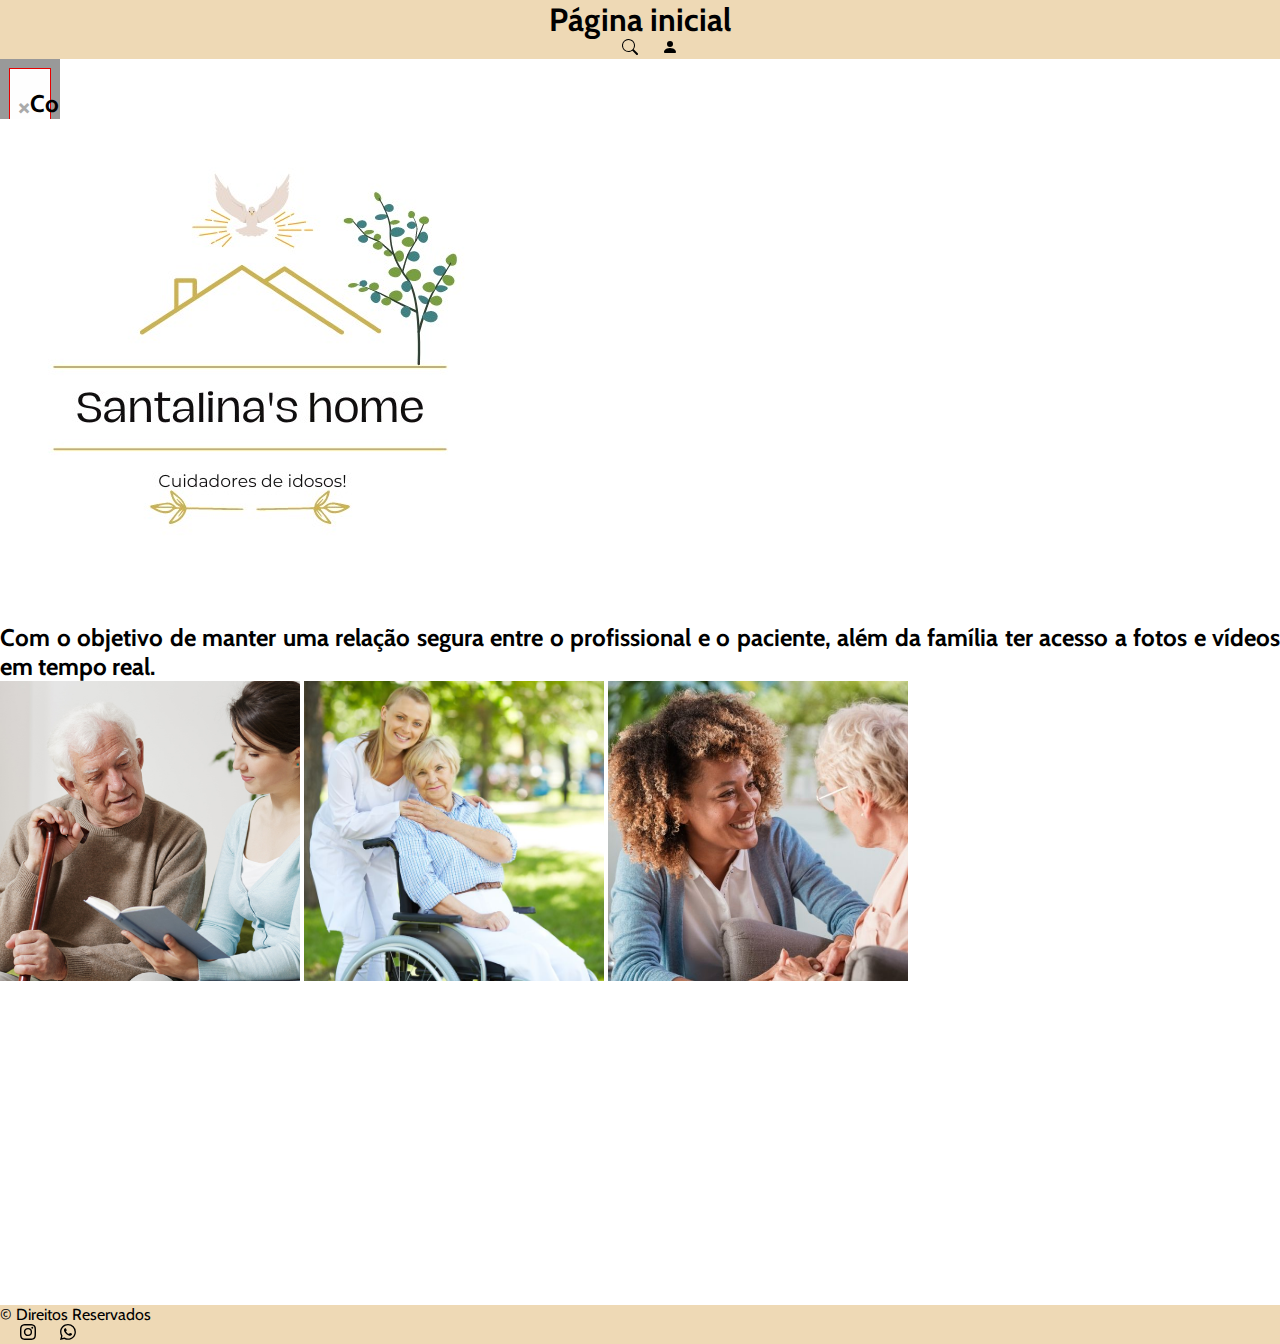
<file: Santa/index.html>
<!doctype html>
<html lang="en">
  <head>
    <meta charset="utf-8">
    <meta name="viewport" content="width=device-width, initial-scale=1">
    <link rel="stylesheet" href="./css/style.css">
    <link rel="preconnect" href="https://fonts.googleapis.com">
<link rel="preconnect" href="https://fonts.gstatic.com" crossorigin>
<link href="https://fonts.googleapis.com/css2?family=Cabin&display=swap" rel="stylesheet">
    <link href="https://cdn.jsdelivr.net/npm/bootstrap@5.3.0-alpha3/dist/css/bootstrap.min.css" rel="stylesheet" integrity="sha384-KK94CHFLLe+nY2dmCWGMq91rCGa5gtU4mk92HdvYe+M/SXH301p5ILy+dN9+nJOZ" crossorigin="anonymous">
    <title>Bootstrap demo</title>
    </head>
      <body>
        <!-- INICIO DO CABEÇALHO -->
    <header class="cabecalho">
        <h1>Página inicial</h1>
        <nav class="navbar navbar-expand-lg d-flex justify-content-center" class="navegacao">
           <a href="" class="icon-1">
            <svg xmlns="http://www.w3.org/2000/svg" width="16" height="16" fill="currentColor" class="bi bi-search" viewBox="0 0 16 16">
                <path d="M11.742 10.344a6.5 6.5 0 1 0-1.397 1.398h-.001c.03.04.062.078.098.115l3.85 3.85a1 1 0 0 0 1.415-1.414l-3.85-3.85a1.007 1.007 0 0 0-.115-.1zM12 6.5a5.5 5.5 0 1 1-11 0 5.5 5.5 0 0 1 11 0z"/>
              </svg>
           </a>
           <a id="mModal" href="#" class="icon-2">
            <svg xmlns="http://www.w3.org/2000/svg" width="16" height="16" fill="currentColor" class="bi bi-person-fill" viewBox="0 0 16 16">
                <path d="M3 14s-1 0-1-1 1-4 6-4 6 3 6 4-1 1-1 1H3Zm5-6a3 3 0 1 0 0-6 3 3 0 0 0 0 6Z"/>
              </svg>
           </a>
           <!-- <button class="navbar-toggler" data-bs-toggler="collapse" data-bs-target="#nav-principal">
                <span class="navbar-toggler-icon"></span>
            </button> -->
        </nav>
        
    </header>
    <!-- Final do CABEÇALHO -->


    <!-- INICIO DA MAIN -->
    <main>
      <section>
<div id="myModal" class="modal">
  <div class="modal-content">
    <span class="close">&times;</span>
    <header> <h2>Como você gostaria de se cadastrar</h2></header>
    <a href="./paginas/CadastroIdoso/pagina-cadastro-idoso.html"><button  class="botao-modal">IDOSO</button></a>
    <a href="./paginas/cadastroprofiss/cadastro-pro.html"><button class="botao-modal">PROFISSIONAL</button></a>
    <a href="paginas/cadastroResponsavel/cadastro-re.html"><button class="botao-modal">RESPONSAVEL</button></a>
  </div>
</div>
</section>

      <section class="text-center text-justify align-items-center">
        <article class="text-center rounded mx-auto d-block col text-center">
          <img class="img-1"  src="./img/logo.jpeg" alt="">
        </article>

        <article class="">
          <h2 class="texto-informativo">Com o objetivo de manter uma relação segura entre o profissional e o paciente, além da família ter acesso a fotos e vídeos em tempo real.</h2>
        </article>
      </section>

      <section class="fotos">
        <article class="d-flex flex-row d-flex justify-content-around">
          <img src="./img/foto-2.jpg" alt="" width="300px" height="300px">
          <img src="./img/foto-3.webp" alt="" width="300px" height="300px">
          <img src="./img/foto-1.jpeg" alt="" width="300px" height="300px">
        </article>
      </section>
    </main>
    <!-- FINAL DA MAIN -->


    <!-- RODAPÉ -->
    <footer class="text-center text-white fixed-bottom">
      <!-- Grid container -->
      <div class="container p-4"></div>
      <!-- Grid container -->
      <div class="text-center p-3" style="background-color: #EED9B5;">
        © Direitos Reservados

        <article>
          <a href="" class="icon-1">
            <svg xmlns="http://www.w3.org/2000/svg" width="16" height="16" fill="currentColor" class="bi bi-instagram" viewBox="0 0 16 16">
              <path d="M8 0C5.829 0 5.556.01 4.703.048 3.85.088 3.269.222 2.76.42a3.917 3.917 0 0 0-1.417.923A3.927 3.927 0 0 0 .42 2.76C.222 3.268.087 3.85.048 4.7.01 5.555 0 5.827 0 8.001c0 2.172.01 2.444.048 3.297.04.852.174 1.433.372 1.942.205.526.478.972.923 1.417.444.445.89.719 1.416.923.51.198 1.09.333 1.942.372C5.555 15.99 5.827 16 8 16s2.444-.01 3.298-.048c.851-.04 1.434-.174 1.943-.372a3.916 3.916 0 0 0 1.416-.923c.445-.445.718-.891.923-1.417.197-.509.332-1.09.372-1.942C15.99 10.445 16 10.173 16 8s-.01-2.445-.048-3.299c-.04-.851-.175-1.433-.372-1.941a3.926 3.926 0 0 0-.923-1.417A3.911 3.911 0 0 0 13.24.42c-.51-.198-1.092-.333-1.943-.372C10.443.01 10.172 0 7.998 0h.003zm-.717 1.442h.718c2.136 0 2.389.007 3.232.046.78.035 1.204.166 1.486.275.373.145.64.319.92.599.28.28.453.546.598.92.11.281.24.705.275 1.485.039.843.047 1.096.047 3.231s-.008 2.389-.047 3.232c-.035.78-.166 1.203-.275 1.485a2.47 2.47 0 0 1-.599.919c-.28.28-.546.453-.92.598-.28.11-.704.24-1.485.276-.843.038-1.096.047-3.232.047s-2.39-.009-3.233-.047c-.78-.036-1.203-.166-1.485-.276a2.478 2.478 0 0 1-.92-.598 2.48 2.48 0 0 1-.6-.92c-.109-.281-.24-.705-.275-1.485-.038-.843-.046-1.096-.046-3.233 0-2.136.008-2.388.046-3.231.036-.78.166-1.204.276-1.486.145-.373.319-.64.599-.92.28-.28.546-.453.92-.598.282-.11.705-.24 1.485-.276.738-.034 1.024-.044 2.515-.045v.002zm4.988 1.328a.96.96 0 1 0 0 1.92.96.96 0 0 0 0-1.92zm-4.27 1.122a4.109 4.109 0 1 0 0 8.217 4.109 4.109 0 0 0 0-8.217zm0 1.441a2.667 2.667 0 1 1 0 5.334 2.667 2.667 0 0 1 0-5.334z"/>
            </svg>         
          </a>
          <a href="" class="icon-2">
            <svg xmlns="http://www.w3.org/2000/svg" width="16" height="16" fill="currentColor" class="bi bi-whatsapp" viewBox="0 0 16 16">
              <path d="M13.601 2.326A7.854 7.854 0 0 0 7.994 0C3.627 0 .068 3.558.064 7.926c0 1.399.366 2.76 1.057 3.965L0 16l4.204-1.102a7.933 7.933 0 0 0 3.79.965h.004c4.368 0 7.926-3.558 7.93-7.93A7.898 7.898 0 0 0 13.6 2.326zM7.994 14.521a6.573 6.573 0 0 1-3.356-.92l-.24-.144-2.494.654.666-2.433-.156-.251a6.56 6.56 0 0 1-1.007-3.505c0-3.626 2.957-6.584 6.591-6.584a6.56 6.56 0 0 1 4.66 1.931 6.557 6.557 0 0 1 1.928 4.66c-.004 3.639-2.961 6.592-6.592 6.592zm3.615-4.934c-.197-.099-1.17-.578-1.353-.646-.182-.065-.315-.099-.445.099-.133.197-.513.646-.627.775-.114.133-.232.148-.43.05-.197-.1-.836-.308-1.592-.985-.59-.525-.985-1.175-1.103-1.372-.114-.198-.011-.304.088-.403.087-.088.197-.232.296-.346.1-.114.133-.198.198-.33.065-.134.034-.248-.015-.347-.05-.099-.445-1.076-.612-1.47-.16-.389-.323-.335-.445-.34-.114-.007-.247-.007-.38-.007a.729.729 0 0 0-.529.247c-.182.198-.691.677-.691 1.654 0 .977.71 1.916.81 2.049.098.133 1.394 2.132 3.383 2.992.47.205.84.326 1.129.418.475.152.904.129 1.246.08.38-.058 1.171-.48 1.338-.943.164-.464.164-.86.114-.943-.049-.084-.182-.133-.38-.232z"/>
            </svg>        
          </a>
      </article>
      </div>
    </footer>


    <script src="https://cdn.jsdelivr.net/npm/bootstrap@5.3.0-alpha3/dist/js/bootstrap.bundle.min.js" integrity="sha384-ENjdO4Dr2bkBIFxQpeoTz1HIcje39Wm4jDKdf19U8gI4ddQ3GYNS7NTKfAdVQSZe" crossorigin="anonymous"></script>
    <script src="js/app.js"></script>
  </body>
</html>
</file>
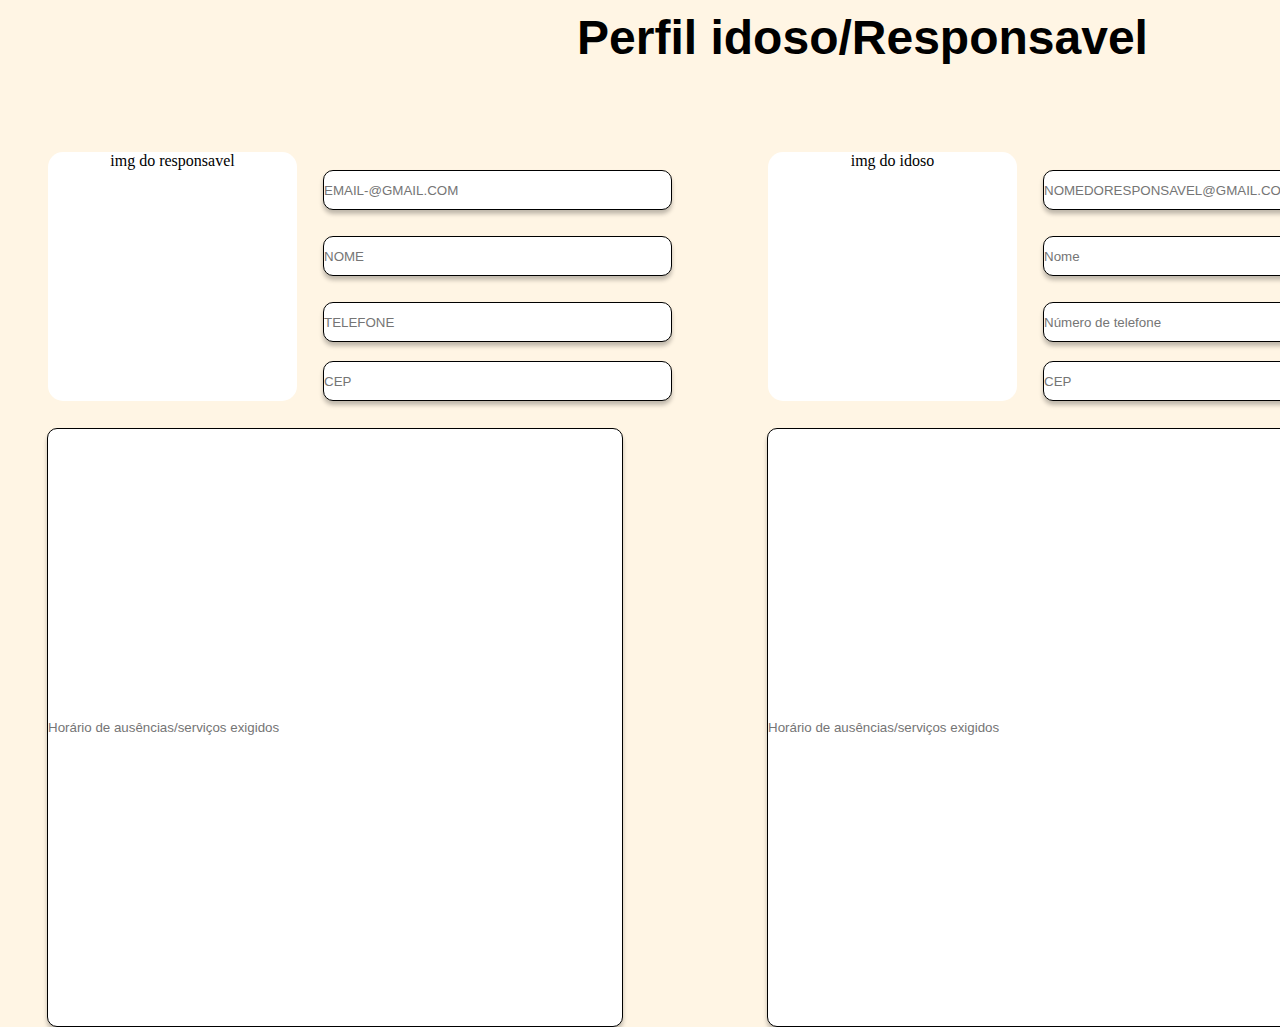
<file: Santa/paginas/projeto-dos-velho/index.html>
<!DOCTYPE html>
<html lang="pt-br">
<head>
    <meta charset="UTF-8">
    <meta http-equiv="X-UA-Compatible" content="IE=edge">
    <meta name="viewport" content="width=device-width, initial-scale=1.0">
    <title>Santalina's home🕊️</title>
    <link rel="stylesheet" href="./css/style.css">
    <link rel="shortcut icon" href="img/WhatsApp Image 2023-04-28 at 16.27.50.jpeg" type="image/x-icon">

</head>
<body>

    <section class="form">
     
<article class="cabecalho">
    <h1>
          Perfil idoso/Responsavel
    </h1>
</article>

<section class="foto-perfil">img do responsavel</section>

<section class="foto-perfil2"> img do idoso</section>
    
        <div class="input">
            <input class="info1" type="text" placeholder="EMAIL-@GMAIL.COM">
            <input class="info2" type="text" placeholder="NOME">
            <input class="info3" type="text" placeholder="TELEFONE">
            <input class="info4" type="text" placeholder="CEP">
        </div>

        <div class="input2">
            <input class="info5" type="text" placeholder="NOMEDORESPONSAVEL@GMAIL.COM">
            <input class="info6" type="text" placeholder="Nome">
            <input class="info7" type="text" placeholder="Número de telefone">
            <input class="info8" type="text" placeholder="CEP">
        </div>

        <div class="input-grande">
            <input class="info9" type="text" placeholder="Horário de ausências/serviços exigidos" >
            <input class="info10" type="text" placeholder="Horário de ausências/serviços exigidos" >
        </div>
    </section>

     

</body>
</html>
</file>
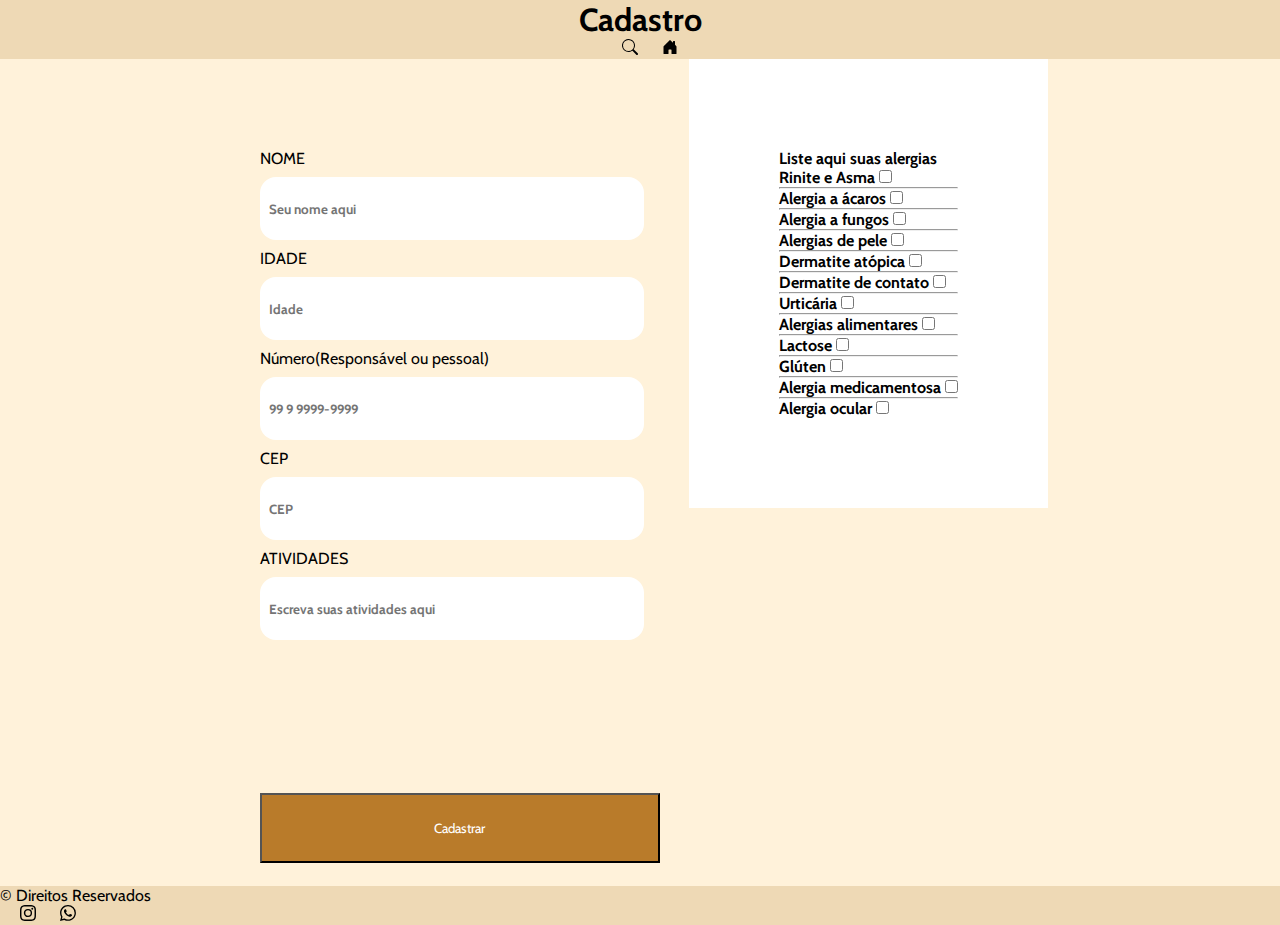
<file: Santa/paginas/CadastroIdoso/pagina-cadastro-idoso.html>
<!doctype html>
<html lang="en">
  <head>
    <meta charset="utf-8">
    <meta name="viewport" content="width=device-width, initial-scale=1">

    <link rel="stylesheet" href="../../css/style.css">
    <link rel="stylesheet" href="./estilo.css">
    <link rel="preconnect" href="https://fonts.googleapis.com">
<link rel="preconnect" href="https://fonts.gstatic.com" crossorigin>
<link href="https://fonts.googleapis.com/css2?family=Cabin&display=swap" rel="stylesheet">
    <link href="https://cdn.jsdelivr.net/npm/bootstrap@5.3.0-alpha3/dist/css/bootstrap.min.css" rel="stylesheet" integrity="sha384-KK94CHFLLe+nY2dmCWGMq91rCGa5gtU4mk92HdvYe+M/SXH301p5ILy+dN9+nJOZ" crossorigin="anonymous">
    <title>Bootstrap demo</title>
    </head>
      <body style="background-color:  #fff2da;">
        <!-- INICIO DO CABEÇALHO -->
    <header class="cabecalho">
      <h1>Cadastro</h1>
        <nav class="navbar navbar-expand-lg d-flex justify-content-center" class="navegacao">
           <a href="" class="icon-1">
            <svg xmlns="http://www.w3.org/2000/svg" width="16" height="16" fill="currentColor" class="bi bi-search" viewBox="0 0 16 16">
                <path d="M11.742 10.344a6.5 6.5 0 1 0-1.397 1.398h-.001c.03.04.062.078.098.115l3.85 3.85a1 1 0 0 0 1.415-1.414l-3.85-3.85a1.007 1.007 0 0 0-.115-.1zM12 6.5a5.5 5.5 0 1 1-11 0 5.5 5.5 0 0 1 11 0z"/>
              </svg>
           </a>
           <a href="../../index.html" class="icon-2">
            <svg xmlns="http://www.w3.org/2000/svg" width="16" height="16" fill="currentColor" class="bi bi-house-door-fill" viewBox="0 0 16 16">
              <path d="M6.5 14.5v-3.505c0-.245.25-.495.5-.495h2c.25 0 .5.25.5.5v3.5a.5.5 0 0 0 .5.5h4a.5.5 0 0 0 .5-.5v-7a.5.5 0 0 0-.146-.354L13 5.793V2.5a.5.5 0 0 0-.5-.5h-1a.5.5 0 0 0-.5.5v1.293L8.354 1.146a.5.5 0 0 0-.708 0l-6 6A.5.5 0 0 0 1.5 7.5v7a.5.5 0 0 0 .5.5h4a.5.5 0 0 0 .5-.5Z"/>
            </svg>
           </a>
           <!-- <button class="navbar-toggler" data-bs-toggler="collapse" data-bs-target="#nav-principal">
                <span class="navbar-toggler-icon"></span>
            </button> -->
        </nav>
    </header>
    <!-- Final do CABEÇALHO -->
    <main>
        <section class="form">
            <div class="inputs">
                <label>NOME</label>
                <input type="text" placeholder="Seu nome aqui">
                <label>IDADE</label>
                <input type="number" placeholder="Idade">
                <label>Número(Responsável ou pessoal)</label>
                <input type="text" placeholder="99 9 9999-9999">
                <label>CEP</label>
                <input type="text" placeholder="CEP">
                <label>ATIVIDADES</label>
                <input type="text" placeholder="Escreva suas atividades aqui">
                <a href="../PerfilIdoso/perfil-Idosoeprof.html">
                <button class="cadastro">Cadastrar</button>
              </a>
            </div>
          </section>

          <section class="patologias">
            <div>
                <div class="alergias">
                  <h4>Liste aqui suas alergias</h4>
                  <label for="">Rinite e Asma</label>
                  <input type="checkbox">
                  <hr>
                  <label for="">Alergia a ácaros</label>
                  <input type="checkbox">
                  <hr>
                  <label for="">Alergia a fungos</label>
                  <input type="checkbox">
                  <hr>
                  <label for="">Alergias de pele</label>
                  <input type="checkbox">
                  <hr>
                  <label for="">Dermatite atópica</label>
                  <input type="checkbox">
                  <hr>
                  <label for="">Dermatite de contato</label>
                  <input type="checkbox">
                  <hr>
                  <label for="">Urticária</label>
                  <input type="checkbox">
                  <hr>
                  <label for="">Alergias alimentares</label>
                  <input type="checkbox">
                  <hr>
                  <label for="">Lactose</label>
                  <input type="checkbox">
                  <hr>
                  <label for="">Glúten</label>
                  <input type="checkbox">
                  <hr>
                  <label for="">Alergia medicamentosa</label>
                  <input type="checkbox">
                  <hr>
                  <label for="">Alergia ocular</label>
                  <input type="checkbox">
                </div>
            </div>
        </section>
    </main>
    <!-- RODAPÉ -->
    <footer class="text-center text-white">
      <!-- Grid container -->
      <div class="container p-4"></div>
      <!-- Grid container -->
      <div class="text-center p-3" style="background-color: #EED9B5;">
        © Direitos Reservados

        <article>
          <a href="" class="icon-1">
            <svg xmlns="http://www.w3.org/2000/svg" width="16" height="16" fill="currentColor" class="bi bi-instagram" viewBox="0 0 16 16">
              <path d="M8 0C5.829 0 5.556.01 4.703.048 3.85.088 3.269.222 2.76.42a3.917 3.917 0 0 0-1.417.923A3.927 3.927 0 0 0 .42 2.76C.222 3.268.087 3.85.048 4.7.01 5.555 0 5.827 0 8.001c0 2.172.01 2.444.048 3.297.04.852.174 1.433.372 1.942.205.526.478.972.923 1.417.444.445.89.719 1.416.923.51.198 1.09.333 1.942.372C5.555 15.99 5.827 16 8 16s2.444-.01 3.298-.048c.851-.04 1.434-.174 1.943-.372a3.916 3.916 0 0 0 1.416-.923c.445-.445.718-.891.923-1.417.197-.509.332-1.09.372-1.942C15.99 10.445 16 10.173 16 8s-.01-2.445-.048-3.299c-.04-.851-.175-1.433-.372-1.941a3.926 3.926 0 0 0-.923-1.417A3.911 3.911 0 0 0 13.24.42c-.51-.198-1.092-.333-1.943-.372C10.443.01 10.172 0 7.998 0h.003zm-.717 1.442h.718c2.136 0 2.389.007 3.232.046.78.035 1.204.166 1.486.275.373.145.64.319.92.599.28.28.453.546.598.92.11.281.24.705.275 1.485.039.843.047 1.096.047 3.231s-.008 2.389-.047 3.232c-.035.78-.166 1.203-.275 1.485a2.47 2.47 0 0 1-.599.919c-.28.28-.546.453-.92.598-.28.11-.704.24-1.485.276-.843.038-1.096.047-3.232.047s-2.39-.009-3.233-.047c-.78-.036-1.203-.166-1.485-.276a2.478 2.478 0 0 1-.92-.598 2.48 2.48 0 0 1-.6-.92c-.109-.281-.24-.705-.275-1.485-.038-.843-.046-1.096-.046-3.233 0-2.136.008-2.388.046-3.231.036-.78.166-1.204.276-1.486.145-.373.319-.64.599-.92.28-.28.546-.453.92-.598.282-.11.705-.24 1.485-.276.738-.034 1.024-.044 2.515-.045v.002zm4.988 1.328a.96.96 0 1 0 0 1.92.96.96 0 0 0 0-1.92zm-4.27 1.122a4.109 4.109 0 1 0 0 8.217 4.109 4.109 0 0 0 0-8.217zm0 1.441a2.667 2.667 0 1 1 0 5.334 2.667 2.667 0 0 1 0-5.334z"/>
            </svg>         
          </a>
          <a href="" class="icon-2">
            <svg xmlns="http://www.w3.org/2000/svg" width="16" height="16" fill="currentColor" class="bi bi-whatsapp" viewBox="0 0 16 16">
              <path d="M13.601 2.326A7.854 7.854 0 0 0 7.994 0C3.627 0 .068 3.558.064 7.926c0 1.399.366 2.76 1.057 3.965L0 16l4.204-1.102a7.933 7.933 0 0 0 3.79.965h.004c4.368 0 7.926-3.558 7.93-7.93A7.898 7.898 0 0 0 13.6 2.326zM7.994 14.521a6.573 6.573 0 0 1-3.356-.92l-.24-.144-2.494.654.666-2.433-.156-.251a6.56 6.56 0 0 1-1.007-3.505c0-3.626 2.957-6.584 6.591-6.584a6.56 6.56 0 0 1 4.66 1.931 6.557 6.557 0 0 1 1.928 4.66c-.004 3.639-2.961 6.592-6.592 6.592zm3.615-4.934c-.197-.099-1.17-.578-1.353-.646-.182-.065-.315-.099-.445.099-.133.197-.513.646-.627.775-.114.133-.232.148-.43.05-.197-.1-.836-.308-1.592-.985-.59-.525-.985-1.175-1.103-1.372-.114-.198-.011-.304.088-.403.087-.088.197-.232.296-.346.1-.114.133-.198.198-.33.065-.134.034-.248-.015-.347-.05-.099-.445-1.076-.612-1.47-.16-.389-.323-.335-.445-.34-.114-.007-.247-.007-.38-.007a.729.729 0 0 0-.529.247c-.182.198-.691.677-.691 1.654 0 .977.71 1.916.81 2.049.098.133 1.394 2.132 3.383 2.992.47.205.84.326 1.129.418.475.152.904.129 1.246.08.38-.058 1.171-.48 1.338-.943.164-.464.164-.86.114-.943-.049-.084-.182-.133-.38-.232z"/>
            </svg>        
          </a>
      </article>
      </div>
    </footer>


    <script src="https://cdn.jsdelivr.net/npm/bootstrap@5.3.0-alpha3/dist/js/bootstrap.bundle.min.js" integrity="sha384-ENjdO4Dr2bkBIFxQpeoTz1HIcje39Wm4jDKdf19U8gI4ddQ3GYNS7NTKfAdVQSZe" crossorigin="anonymous"></script>
  </body>
</html>
</file>
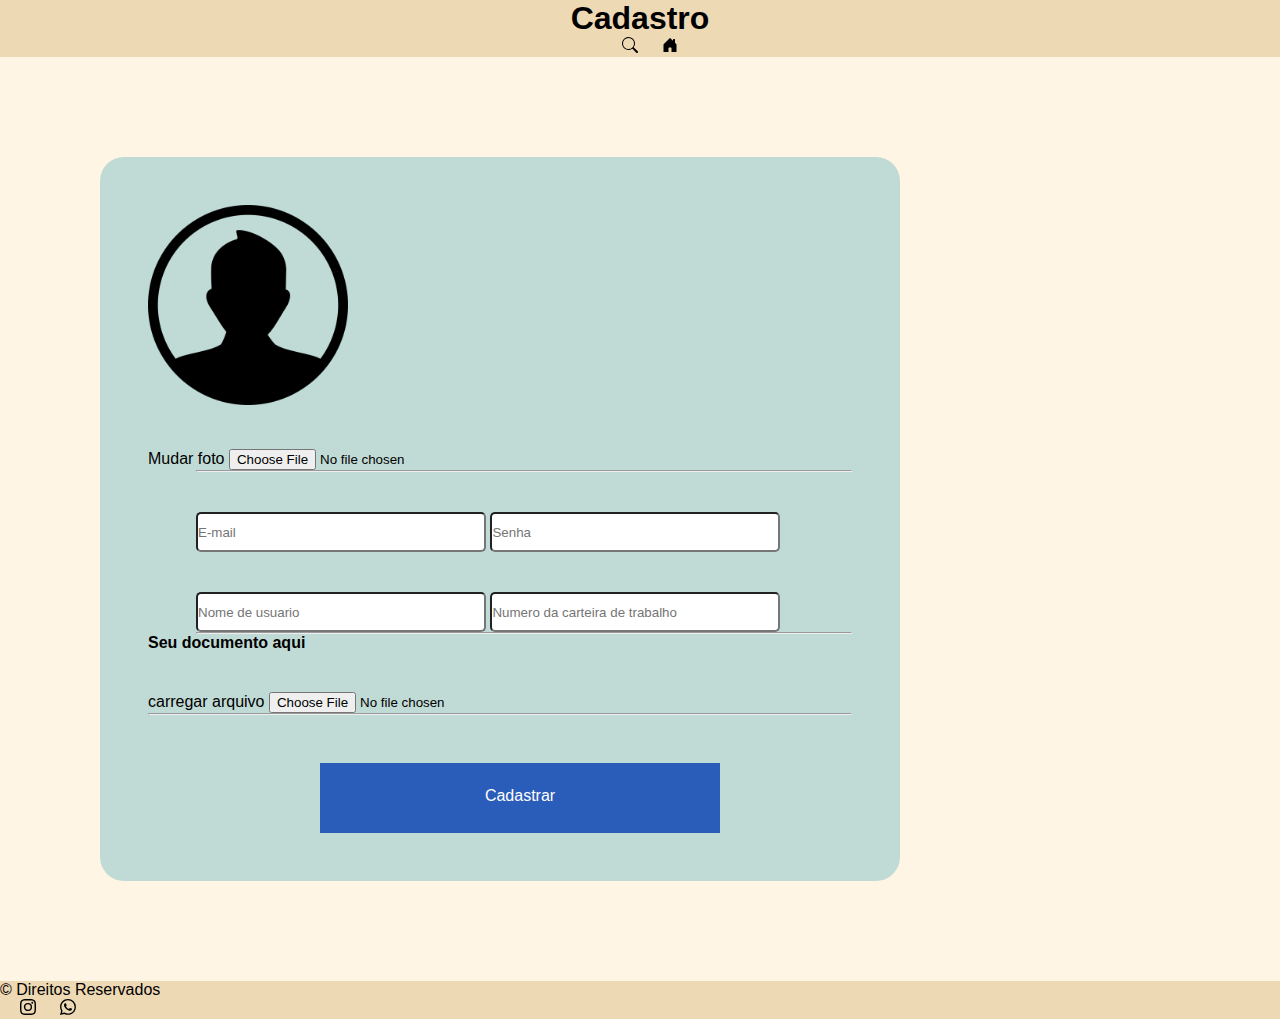
<file: Santa/paginas/cadastroprofiss/cadastro-pro.html>
<!DOCTYPE html>
<html lang="en">
<head>
    <meta charset="UTF-8">
    <meta http-equiv="X-UA-Compatible" content="IE=edge">
    <meta name="viewport" content="width=device-width, initial-scale=1.0">
    <link href="https://cdn.jsdelivr.net/npm/bootstrap@5.3.0-alpha3/dist/css/bootstrap.min.css" rel="stylesheet" integrity="sha384-KK94CHFLLe+nY2dmCWGMq91rCGa5gtU4mk92HdvYe+M/SXH301p5ILy+dN9+nJOZ" crossorigin="anonymous">
    <title>Cadastrar</title>
    <link rel="stylesheet" href="./style.css">
    <link rel="stylesheet" href="../../css/style.css">
</head>
<body>
    <header class="cabecalho">
        <h1>Cadastro</h1>
          <nav class="navbar navbar-expand-lg d-flex justify-content-center" class="navegacao">
             <a href="" class="icon-1">
              <svg xmlns="http://www.w3.org/2000/svg" width="16" height="16" fill="currentColor" class="bi bi-search" viewBox="0 0 16 16">
                  <path d="M11.742 10.344a6.5 6.5 0 1 0-1.397 1.398h-.001c.03.04.062.078.098.115l3.85 3.85a1 1 0 0 0 1.415-1.414l-3.85-3.85a1.007 1.007 0 0 0-.115-.1zM12 6.5a5.5 5.5 0 1 1-11 0 5.5 5.5 0 0 1 11 0z"/>
                </svg>
             </a>
             <a href="../../index.html" class="icon-2">
              <svg xmlns="http://www.w3.org/2000/svg" width="16" height="16" fill="currentColor" class="bi bi-house-door-fill" viewBox="0 0 16 16">
                <path d="M6.5 14.5v-3.505c0-.245.25-.495.5-.495h2c.25 0 .5.25.5.5v3.5a.5.5 0 0 0 .5.5h4a.5.5 0 0 0 .5-.5v-7a.5.5 0 0 0-.146-.354L13 5.793V2.5a.5.5 0 0 0-.5-.5h-1a.5.5 0 0 0-.5.5v1.293L8.354 1.146a.5.5 0 0 0-.708 0l-6 6A.5.5 0 0 0 1.5 7.5v7a.5.5 0 0 0 .5.5h4a.5.5 0 0 0 .5-.5Z"/>
              </svg>
             </a>
             <!-- <button class="navbar-toggler" data-bs-toggler="collapse" data-bs-target="#nav-principal">
                  <span class="navbar-toggler-icon"></span>
              </button> -->
          </nav>
      </header>
    <main>

       <section class="d-flex justify-content-center mb-4">
            <form action="" method="get" class="form">
                <div>
                    <div class="d-flex justify-content-center mb-4">
                        <img src="img/user-profile-icon.png" class="rounded-circle" alt="example placeholder" style="width: 200px;" />
                    </div>
                    <div class="d-flex justify-content-center">
                        <div class="btn btn-primary btn-rounded">
                            <label class="form-label text-white m-1" for="customFile2">Mudar foto</label>
                            <input type="file" class="form-control d-none" id="customFile2" />
                        </div>
                    </div>
                </div>
                <section class="info">
                  <hr>
                <input class="E-mail" id="get-name" type="text" placeholder="E-mail" name="name">
                <input class="Senha" type="password" placeholder="Senha">
                <input class="cep" type="text" placeholder="Nome de usuario">
                <input class="number" type="number" placeholder="Numero da carteira de trabalho">
<hr>
            </section>

            <div>
              <div class="mb-4 d-flex justify-content-center">
                  <h4 class="text-gray">Seu documento aqui</h4>
              </div>
              <div class="d-flex justify-content-center">
                  <div class="btn btn-primary btn-rounded">
                      <label class="form-label text-white m-1" for="customFile1">carregar arquivo</label>
                      <input type="file" class="form-control d-none" id="customFile1" />
                  </div>
              </div>
          </div>
            <hr>
            <section class="btn-cadastro">

              <a class="cadastro" href="../perfilPro/perfil-pro.html">Cadastrar</a>
            </section>
            
            </form>
       </section>
    </main>

    <footer class="text-center text-white">
        <div class="container p-4"></div>
        <div class="text-center p-3" style="background-color: #EED9B5;">
          © Direitos Reservados
  
          <article>
            <a href="" class="icon-1">
              <svg xmlns="http://www.w3.org/2000/svg" width="16" height="16" fill="currentColor" class="bi bi-instagram" viewBox="0 0 16 16">
                <path d="M8 0C5.829 0 5.556.01 4.703.048 3.85.088 3.269.222 2.76.42a3.917 3.917 0 0 0-1.417.923A3.927 3.927 0 0 0 .42 2.76C.222 3.268.087 3.85.048 4.7.01 5.555 0 5.827 0 8.001c0 2.172.01 2.444.048 3.297.04.852.174 1.433.372 1.942.205.526.478.972.923 1.417.444.445.89.719 1.416.923.51.198 1.09.333 1.942.372C5.555 15.99 5.827 16 8 16s2.444-.01 3.298-.048c.851-.04 1.434-.174 1.943-.372a3.916 3.916 0 0 0 1.416-.923c.445-.445.718-.891.923-1.417.197-.509.332-1.09.372-1.942C15.99 10.445 16 10.173 16 8s-.01-2.445-.048-3.299c-.04-.851-.175-1.433-.372-1.941a3.926 3.926 0 0 0-.923-1.417A3.911 3.911 0 0 0 13.24.42c-.51-.198-1.092-.333-1.943-.372C10.443.01 10.172 0 7.998 0h.003zm-.717 1.442h.718c2.136 0 2.389.007 3.232.046.78.035 1.204.166 1.486.275.373.145.64.319.92.599.28.28.453.546.598.92.11.281.24.705.275 1.485.039.843.047 1.096.047 3.231s-.008 2.389-.047 3.232c-.035.78-.166 1.203-.275 1.485a2.47 2.47 0 0 1-.599.919c-.28.28-.546.453-.92.598-.28.11-.704.24-1.485.276-.843.038-1.096.047-3.232.047s-2.39-.009-3.233-.047c-.78-.036-1.203-.166-1.485-.276a2.478 2.478 0 0 1-.92-.598 2.48 2.48 0 0 1-.6-.92c-.109-.281-.24-.705-.275-1.485-.038-.843-.046-1.096-.046-3.233 0-2.136.008-2.388.046-3.231.036-.78.166-1.204.276-1.486.145-.373.319-.64.599-.92.28-.28.546-.453.92-.598.282-.11.705-.24 1.485-.276.738-.034 1.024-.044 2.515-.045v.002zm4.988 1.328a.96.96 0 1 0 0 1.92.96.96 0 0 0 0-1.92zm-4.27 1.122a4.109 4.109 0 1 0 0 8.217 4.109 4.109 0 0 0 0-8.217zm0 1.441a2.667 2.667 0 1 1 0 5.334 2.667 2.667 0 0 1 0-5.334z"/>
              </svg>         
            </a>
            <a href="" class="icon-2">
              <svg xmlns="http://www.w3.org/2000/svg" width="16" height="16" fill="currentColor" class="bi bi-whatsapp" viewBox="0 0 16 16">
                <path d="M13.601 2.326A7.854 7.854 0 0 0 7.994 0C3.627 0 .068 3.558.064 7.926c0 1.399.366 2.76 1.057 3.965L0 16l4.204-1.102a7.933 7.933 0 0 0 3.79.965h.004c4.368 0 7.926-3.558 7.93-7.93A7.898 7.898 0 0 0 13.6 2.326zM7.994 14.521a6.573 6.573 0 0 1-3.356-.92l-.24-.144-2.494.654.666-2.433-.156-.251a6.56 6.56 0 0 1-1.007-3.505c0-3.626 2.957-6.584 6.591-6.584a6.56 6.56 0 0 1 4.66 1.931 6.557 6.557 0 0 1 1.928 4.66c-.004 3.639-2.961 6.592-6.592 6.592zm3.615-4.934c-.197-.099-1.17-.578-1.353-.646-.182-.065-.315-.099-.445.099-.133.197-.513.646-.627.775-.114.133-.232.148-.43.05-.197-.1-.836-.308-1.592-.985-.59-.525-.985-1.175-1.103-1.372-.114-.198-.011-.304.088-.403.087-.088.197-.232.296-.346.1-.114.133-.198.198-.33.065-.134.034-.248-.015-.347-.05-.099-.445-1.076-.612-1.47-.16-.389-.323-.335-.445-.34-.114-.007-.247-.007-.38-.007a.729.729 0 0 0-.529.247c-.182.198-.691.677-.691 1.654 0 .977.71 1.916.81 2.049.098.133 1.394 2.132 3.383 2.992.47.205.84.326 1.129.418.475.152.904.129 1.246.08.38-.058 1.171-.48 1.338-.943.164-.464.164-.86.114-.943-.049-.084-.182-.133-.38-.232z"/>
              </svg>        
            </a>
        </article>
        </div>
      </footer>

  <script src="https://cdn.jsdelivr.net/npm/bootstrap@5.3.0-alpha3/dist/js/bootstrap.bundle.min.js" integrity="sha384-ENjdO4Dr2bkBIFxQpeoTz1HIcje39Wm4jDKdf19U8gI4ddQ3GYNS7NTKfAdVQSZe" crossorigin="anonymous"></script>

</body>
</html>
</file>
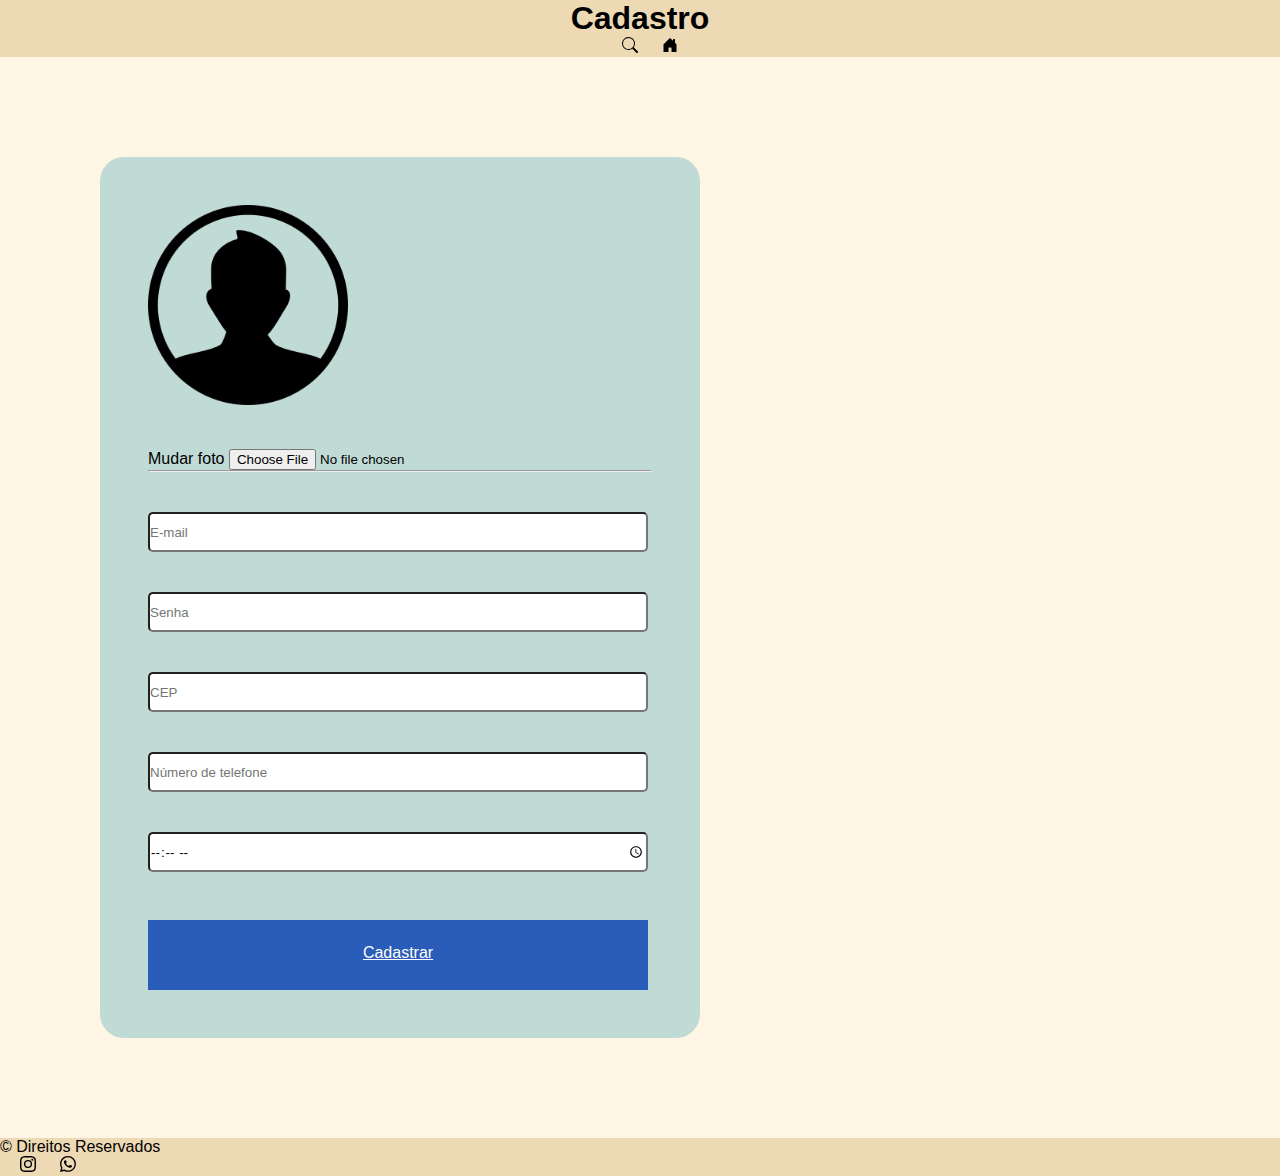
<file: Santa/paginas/cadastroResponsavel/cadastro-re.html>
<!DOCTYPE html>
<html lang="en">
<head>
    <meta charset="UTF-8">
    <meta http-equiv="X-UA-Compatible" content="IE=edge">
    <meta name="viewport" content="width=device-width, initial-scale=1.0">
    <link href="https://cdn.jsdelivr.net/npm/bootstrap@5.3.0-alpha3/dist/css/bootstrap.min.css" rel="stylesheet" integrity="sha384-KK94CHFLLe+nY2dmCWGMq91rCGa5gtU4mk92HdvYe+M/SXH301p5ILy+dN9+nJOZ" crossorigin="anonymous">
    <title>Document</title>
    <link rel="stylesheet" href="./style.css">
    <link rel="stylesheet" href="../../css/style.css">
</head>
<body>
    <header class="cabecalho">
        <h1>Cadastro</h1>
          <nav class="navbar navbar-expand-lg d-flex justify-content-center" class="navegacao">
             <a href="" class="icon-1">
              <svg xmlns="http://www.w3.org/2000/svg" width="16" height="16" fill="currentColor" class="bi bi-search" viewBox="0 0 16 16">
                  <path d="M11.742 10.344a6.5 6.5 0 1 0-1.397 1.398h-.001c.03.04.062.078.098.115l3.85 3.85a1 1 0 0 0 1.415-1.414l-3.85-3.85a1.007 1.007 0 0 0-.115-.1zM12 6.5a5.5 5.5 0 1 1-11 0 5.5 5.5 0 0 1 11 0z"/>
                </svg>
             </a>
             <a href="../../index.html" class="icon-2">
              <svg xmlns="http://www.w3.org/2000/svg" width="16" height="16" fill="currentColor" class="bi bi-house-door-fill" viewBox="0 0 16 16">
                <path d="M6.5 14.5v-3.505c0-.245.25-.495.5-.495h2c.25 0 .5.25.5.5v3.5a.5.5 0 0 0 .5.5h4a.5.5 0 0 0 .5-.5v-7a.5.5 0 0 0-.146-.354L13 5.793V2.5a.5.5 0 0 0-.5-.5h-1a.5.5 0 0 0-.5.5v1.293L8.354 1.146a.5.5 0 0 0-.708 0l-6 6A.5.5 0 0 0 1.5 7.5v7a.5.5 0 0 0 .5.5h4a.5.5 0 0 0 .5-.5Z"/>
              </svg>
             </a>
             <!-- <button class="navbar-toggler" data-bs-toggler="collapse" data-bs-target="#nav-principal">
                  <span class="navbar-toggler-icon"></span>
              </button> -->
          </nav>
      </header>
    <main>

       <section class="d-flex justify-content-center mb-4">
            <form action="" method="get" class="form">
                <div>
                    <div class="d-flex justify-content-center mb-4">
                        <img src="img/user-profile-icon.png" class="rounded-circle" alt="example placeholder" style="width: 200px;" />
                    </div>
                    <div class="d-flex justify-content-center">
                        <div class="btn btn-primary btn-rounded">
                            <label class="form-label text-white m-1" for="customFile2">Mudar foto</label>
                            <input type="file" class="form-control d-none" id="customFile2" />
                        </div>
                    </div>
                </div>
                <section class="align-items-center mb-4">
                  <hr>
                <input class="E-mail" id="get-name" type="text" placeholder="E-mail" name="name">
                <input class="Senha" type="password" placeholder="Senha">
                <input class="cep" type="number" placeholder="CEP">
                <input class="number" type="tel" placeholder="Número de telefone">
                <input class="horas" type="time" placeholder="Horário de ausência" ></a>
                
            </section>
            <section class="btn-cadastro">
              <a class="cadastro" href="../PerfilIdoso/perfil-Idosoeprof.html">Cadastrar</a>
            </section>
            </form>
       </section>
    </main>

    <footer class="text-center text-white">
        <!-- Grid container -->
        <div class="container p-4"></div>
        <!-- Grid container -->
        <div class="text-center p-3" style="background-color: #EED9B5;">
          © Direitos Reservados
  
          <article>
            <a href="" class="icon-1">
              <svg xmlns="http://www.w3.org/2000/svg" width="16" height="16" fill="currentColor" class="bi bi-instagram" viewBox="0 0 16 16">
                <path d="M8 0C5.829 0 5.556.01 4.703.048 3.85.088 3.269.222 2.76.42a3.917 3.917 0 0 0-1.417.923A3.927 3.927 0 0 0 .42 2.76C.222 3.268.087 3.85.048 4.7.01 5.555 0 5.827 0 8.001c0 2.172.01 2.444.048 3.297.04.852.174 1.433.372 1.942.205.526.478.972.923 1.417.444.445.89.719 1.416.923.51.198 1.09.333 1.942.372C5.555 15.99 5.827 16 8 16s2.444-.01 3.298-.048c.851-.04 1.434-.174 1.943-.372a3.916 3.916 0 0 0 1.416-.923c.445-.445.718-.891.923-1.417.197-.509.332-1.09.372-1.942C15.99 10.445 16 10.173 16 8s-.01-2.445-.048-3.299c-.04-.851-.175-1.433-.372-1.941a3.926 3.926 0 0 0-.923-1.417A3.911 3.911 0 0 0 13.24.42c-.51-.198-1.092-.333-1.943-.372C10.443.01 10.172 0 7.998 0h.003zm-.717 1.442h.718c2.136 0 2.389.007 3.232.046.78.035 1.204.166 1.486.275.373.145.64.319.92.599.28.28.453.546.598.92.11.281.24.705.275 1.485.039.843.047 1.096.047 3.231s-.008 2.389-.047 3.232c-.035.78-.166 1.203-.275 1.485a2.47 2.47 0 0 1-.599.919c-.28.28-.546.453-.92.598-.28.11-.704.24-1.485.276-.843.038-1.096.047-3.232.047s-2.39-.009-3.233-.047c-.78-.036-1.203-.166-1.485-.276a2.478 2.478 0 0 1-.92-.598 2.48 2.48 0 0 1-.6-.92c-.109-.281-.24-.705-.275-1.485-.038-.843-.046-1.096-.046-3.233 0-2.136.008-2.388.046-3.231.036-.78.166-1.204.276-1.486.145-.373.319-.64.599-.92.28-.28.546-.453.92-.598.282-.11.705-.24 1.485-.276.738-.034 1.024-.044 2.515-.045v.002zm4.988 1.328a.96.96 0 1 0 0 1.92.96.96 0 0 0 0-1.92zm-4.27 1.122a4.109 4.109 0 1 0 0 8.217 4.109 4.109 0 0 0 0-8.217zm0 1.441a2.667 2.667 0 1 1 0 5.334 2.667 2.667 0 0 1 0-5.334z"/>
              </svg>         
            </a>
            <a href="" class="icon-2">
              <svg xmlns="http://www.w3.org/2000/svg" width="16" height="16" fill="currentColor" class="bi bi-whatsapp" viewBox="0 0 16 16">
                <path d="M13.601 2.326A7.854 7.854 0 0 0 7.994 0C3.627 0 .068 3.558.064 7.926c0 1.399.366 2.76 1.057 3.965L0 16l4.204-1.102a7.933 7.933 0 0 0 3.79.965h.004c4.368 0 7.926-3.558 7.93-7.93A7.898 7.898 0 0 0 13.6 2.326zM7.994 14.521a6.573 6.573 0 0 1-3.356-.92l-.24-.144-2.494.654.666-2.433-.156-.251a6.56 6.56 0 0 1-1.007-3.505c0-3.626 2.957-6.584 6.591-6.584a6.56 6.56 0 0 1 4.66 1.931 6.557 6.557 0 0 1 1.928 4.66c-.004 3.639-2.961 6.592-6.592 6.592zm3.615-4.934c-.197-.099-1.17-.578-1.353-.646-.182-.065-.315-.099-.445.099-.133.197-.513.646-.627.775-.114.133-.232.148-.43.05-.197-.1-.836-.308-1.592-.985-.59-.525-.985-1.175-1.103-1.372-.114-.198-.011-.304.088-.403.087-.088.197-.232.296-.346.1-.114.133-.198.198-.33.065-.134.034-.248-.015-.347-.05-.099-.445-1.076-.612-1.47-.16-.389-.323-.335-.445-.34-.114-.007-.247-.007-.38-.007a.729.729 0 0 0-.529.247c-.182.198-.691.677-.691 1.654 0 .977.71 1.916.81 2.049.098.133 1.394 2.132 3.383 2.992.47.205.84.326 1.129.418.475.152.904.129 1.246.08.38-.058 1.171-.48 1.338-.943.164-.464.164-.86.114-.943-.049-.084-.182-.133-.38-.232z"/>
              </svg>        
            </a>
        </article>
        </div>
      </footer>

    <script src="https://cdn.jsdelivr.net/npm/bootstrap@5.3.0-alpha3/dist/js/bootstrap.bundle.min.js" integrity="sha384-ENjdO4Dr2bkBIFxQpeoTz1HIcje39Wm4jDKdf19U8gI4ddQ3GYNS7NTKfAdVQSZe" crossorigin="anonymous"></script>
</body>
</html>
</file>
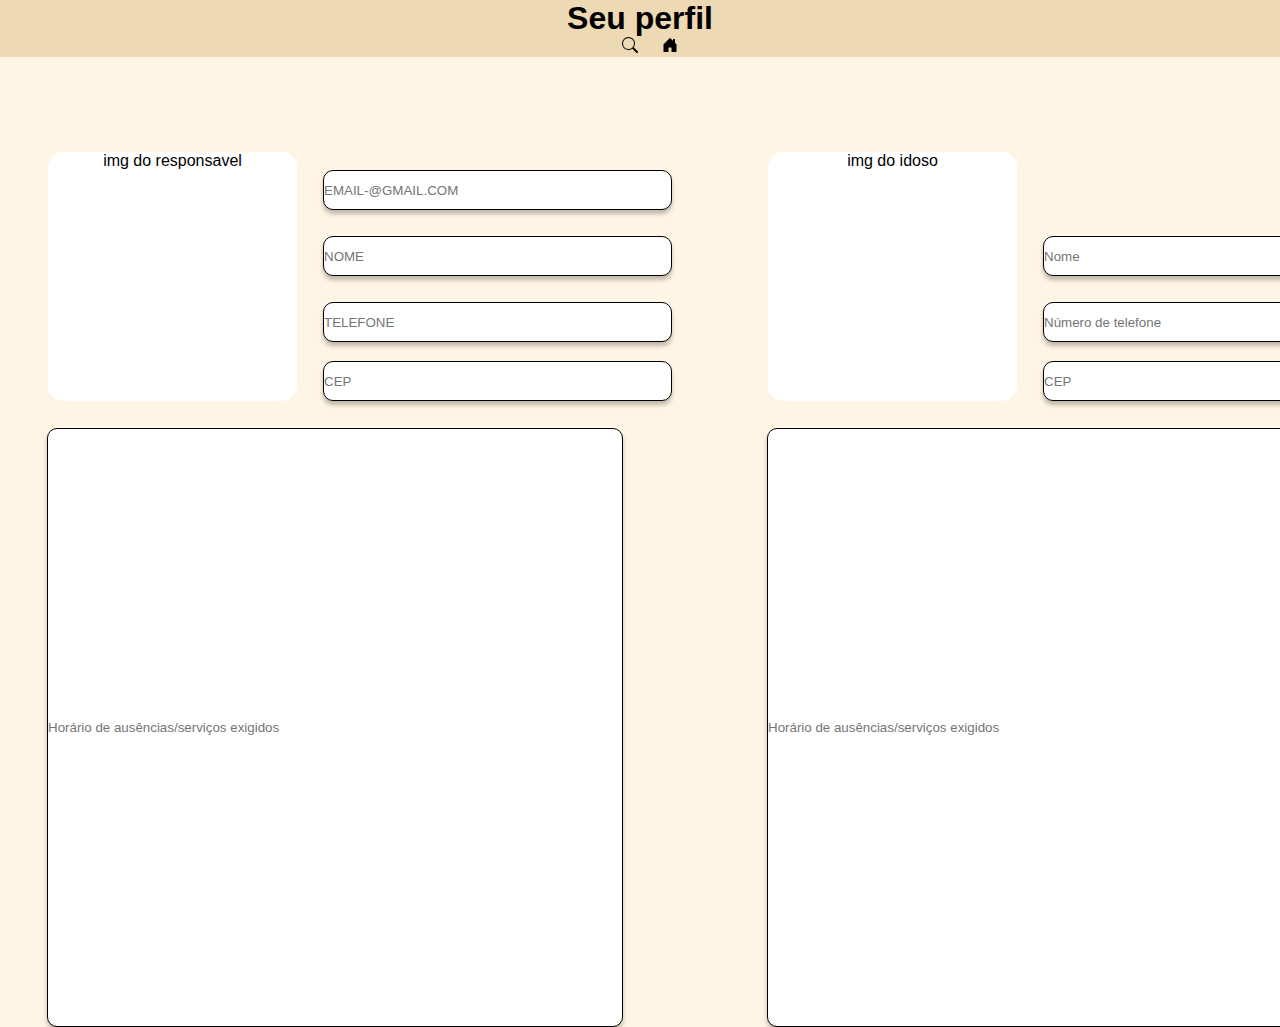
<file: Santa/paginas/PerfilIdoso/perfil-Idosoeprof.html>
<!DOCTYPE html>
<html lang="pt-br">
<head>
    <meta charset="UTF-8">
    <meta http-equiv="X-UA-Compatible" content="IE=edge">
    <meta name="viewport" content="width=device-width, initial-scale=1.0">
    <link href="https://cdn.jsdelivr.net/npm/bootstrap@5.3.0-alpha3/dist/css/bootstrap.min.css" rel="stylesheet" integrity="sha384-KK94CHFLLe+nY2dmCWGMq91rCGa5gtU4mk92HdvYe+M/SXH301p5ILy+dN9+nJOZ" crossorigin="anonymous">
    <title>Santalina's home🕊️</title>
    <link rel="stylesheet" href="../../css/style.css">
    <link rel="stylesheet" href="./css/style.css">
    <link rel="shortcut icon" href="img/WhatsApp Image 2023-04-28 at 16.27.50.jpeg" type="image/x-icon">

</head>
<body>

    <header class="cabecalho">
        <h1>Seu perfil</h1>
        <nav class="navbar navbar-expand-lg d-flex justify-content-center" class="navegacao">
           <a href="" class="icon-1">
            <svg xmlns="http://www.w3.org/2000/svg" width="16" height="16" fill="currentColor" class="bi bi-search" viewBox="0 0 16 16">
                <path d="M11.742 10.344a6.5 6.5 0 1 0-1.397 1.398h-.001c.03.04.062.078.098.115l3.85 3.85a1 1 0 0 0 1.415-1.414l-3.85-3.85a1.007 1.007 0 0 0-.115-.1zM12 6.5a5.5 5.5 0 1 1-11 0 5.5 5.5 0 0 1 11 0z"/>
              </svg>
           </a>
           <a href="../../index.html" class="icon-2">
            <svg xmlns="http://www.w3.org/2000/svg" width="16" height="16" fill="currentColor" class="bi bi-house-door-fill" viewBox="0 0 16 16">
              <path d="M6.5 14.5v-3.505c0-.245.25-.495.5-.495h2c.25 0 .5.25.5.5v3.5a.5.5 0 0 0 .5.5h4a.5.5 0 0 0 .5-.5v-7a.5.5 0 0 0-.146-.354L13 5.793V2.5a.5.5 0 0 0-.5-.5h-1a.5.5 0 0 0-.5.5v1.293L8.354 1.146a.5.5 0 0 0-.708 0l-6 6A.5.5 0 0 0 1.5 7.5v7a.5.5 0 0 0 .5.5h4a.5.5 0 0 0 .5-.5Z"/>
            </svg>
           </a>
           <!-- <button class="navbar-toggler" data-bs-toggler="collapse" data-bs-target="#nav-principal">
                <span class="navbar-toggler-icon"></span>
            </button> -->
        </nav>
        
    </header>
    <!-- Final do CABEÇALHO -->
    <main>

    <section class="form">
     

<section class="foto-perfil">img do responsavel</section>

<section class="foto-perfil2"> img do idoso</section>
    
        <div class="input">
            <input class="info1" type="text" placeholder="EMAIL-@GMAIL.COM">
            <input class="info2" type="text" placeholder="NOME">
            <input class="info3" type="text" placeholder="TELEFONE">
            <input class="info4" type="text" placeholder="CEP">
        </div>

        <div class="input2">
            <input class="info6" type="text" placeholder="Nome">
            <input class="info7" type="text" placeholder="Número de telefone">
            <input class="info8" type="text" placeholder="CEP">
        </div>

        <div class="input-grande">
            <input class="info9" type="text" placeholder="Horário de ausências/serviços exigidos" >
            <input class="info10" type="text" placeholder="Horário de ausências/serviços exigidos" >
        </div>
        
    </section>
</main>
     
  <script src="https://cdn.jsdelivr.net/npm/bootstrap@5.3.0-alpha3/dist/js/bootstrap.bundle.min.js" integrity="sha384-ENjdO4Dr2bkBIFxQpeoTz1HIcje39Wm4jDKdf19U8gI4ddQ3GYNS7NTKfAdVQSZe" crossorigin="anonymous"></script>
</body>
</html>
</file>
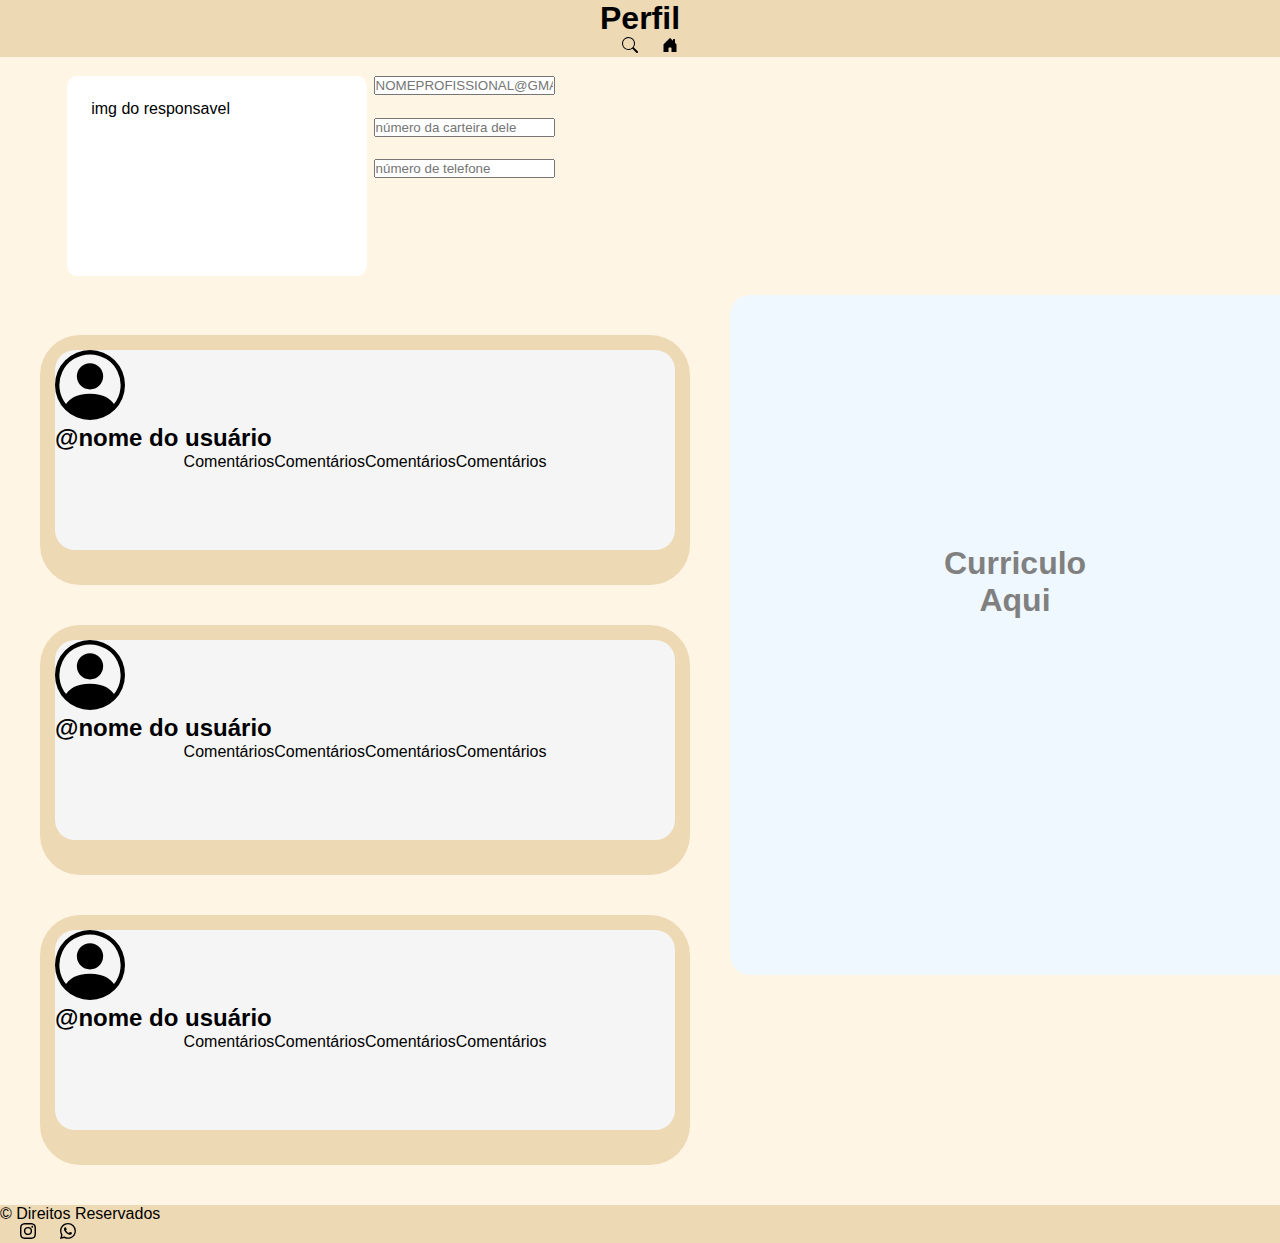
<file: Santa/paginas/perfilPro/perfil-pro.html>
<!DOCTYPE html>
<html lang="en">
<head>
    <meta charset="UTF-8">
    <meta http-equiv="X-UA-Compatible" content="IE=edge">
    <meta name="viewport" content="width=device-width, initial-scale=1.0">
    <link rel="stylesheet" href="style.css">
    <link rel="stylesheet" href="../../css/style.css">
    <link rel="preconnect" href="https://fonts.googleapis.com">
    <link rel="preconnect" href="https://fonts.gstatic.com" crossorigin>
    <link href="https://fonts.googleapis.com/css2?family=Roboto:wght@300;400&display=swap" rel="stylesheet">
    <link href="https://cdn.jsdelivr.net/npm/bootstrap@5.3.0-alpha3/dist/css/bootstrap.min.css" rel="stylesheet" integrity="sha384-KK94CHFLLe+nY2dmCWGMq91rCGa5gtU4mk92HdvYe+M/SXH301p5ILy+dN9+nJOZ" crossorigin="anonymous">
    <title>projeto</title>
</head>
<body  style="background-color: #FFF5E4;">
    <header class="cabecalho">
        <h1>Perfil</h1>
        <nav class="navbar navbar-expand-lg d-flex justify-content-center" class="navegacao">
           <a href="" class="icon-1">
            <svg xmlns="http://www.w3.org/2000/svg" width="16" height="16" fill="currentColor" class="bi bi-search" viewBox="0 0 16 16">
                <path d="M11.742 10.344a6.5 6.5 0 1 0-1.397 1.398h-.001c.03.04.062.078.098.115l3.85 3.85a1 1 0 0 0 1.415-1.414l-3.85-3.85a1.007 1.007 0 0 0-.115-.1zM12 6.5a5.5 5.5 0 1 1-11 0 5.5 5.5 0 0 1 11 0z"/>
              </svg>
           </a>
           <a href="../../index.html" class="icon-2">
            <svg xmlns="http://www.w3.org/2000/svg" width="16" height="16" fill="currentColor" class="bi bi-house-door-fill" viewBox="0 0 16 16">
                <path d="M6.5 14.5v-3.505c0-.245.25-.495.5-.495h2c.25 0 .5.25.5.5v3.5a.5.5 0 0 0 .5.5h4a.5.5 0 0 0 .5-.5v-7a.5.5 0 0 0-.146-.354L13 5.793V2.5a.5.5 0 0 0-.5-.5h-1a.5.5 0 0 0-.5.5v1.293L8.354 1.146a.5.5 0 0 0-.708 0l-6 6A.5.5 0 0 0 1.5 7.5v7a.5.5 0 0 0 .5.5h4a.5.5 0 0 0 .5-.5Z"/>
              </svg>
           </a>
           <!-- <button class="navbar-toggler" data-bs-toggler="collapse" data-bs-target="#nav-principal">
                <span class="navbar-toggler-icon"></span>
            </button> -->
        </nav>
    </header>
    <main>
        
        <section class="teste">
            <article class="img">
                img do responsavel
            </article>
    
           <div class="testando">
            <input class="field" type="" placeholder="NOMEPROFISSIONAL@GMAIL.COM">
            <input class="field" type="" placeholder="número da carteira dele">
            <input class="field" type="" placeholder="número de telefone">
           </div>
        </section>



        <div class="display">
        <div class="comentarios">
            <div class="caixa">
                <section class="caixas">
                    <div class="box">
                        <section class="caixa1" id="caixas">
                        <svg xmlns="http://www.w3.org/2000/svg" width="70" height="70" fill="currentColor" class="bi bi-person-circle" viewBox="0 0 16 16">
                            <path d="M11 6a3 3 0 1 1-6 0 3 3 0 0 1 6 0z"/>
                            <path fill-rule="evenodd" d="M0 8a8 8 0 1 1 16 0A8 8 0 0 1 0 8zm8-7a7 7 0 0 0-5.468 11.37C3.242 11.226 4.805 10 8 10s4.757 1.225 5.468 2.37A7 7 0 0 0 8 1z"/>
                        </svg>
                        <h2>@nome do usuário</h2>
                        <p>ComentáriosComentáriosComentáriosComentários</p>
                        </section>
                    </div>
                </section>

                <div class="caixas">
                    <section class="caixa1" id="caixas">
                    <svg xmlns="http://www.w3.org/2000/svg" width="70" height="70" fill="currentColor" class="bi bi-person-circle" viewBox="0 0 16 16">
                        <path d="M11 6a3 3 0 1 1-6 0 3 3 0 0 1 6 0z"/>
                        <path fill-rule="evenodd" d="M0 8a8 8 0 1 1 16 0A8 8 0 0 1 0 8zm8-7a7 7 0 0 0-5.468 11.37C3.242 11.226 4.805 10 8 10s4.757 1.225 5.468 2.37A7 7 0 0 0 8 1z"/>
                    </svg>     
                    <h2>@nome do usuário</h2>
                    <p>ComentáriosComentáriosComentáriosComentários</p>
                    </section>
                </div>

                <section class="caixas">
                    <section class="caixa1" id="caixas">
                    <svg xmlns="http://www.w3.org/2000/svg" width="70" height="70" fill="currentColor" class="bi bi-person-circle" viewBox="0 0 16 16">
                        <path d="M11 6a3 3 0 1 1-6 0 3 3 0 0 1 6 0z"/>
                        <path fill-rule="evenodd" d="M0 8a8 8 0 1 1 16 0A8 8 0 0 1 0 8zm8-7a7 7 0 0 0-5.468 11.37C3.242 11.226 4.805 10 8 10s4.757 1.225 5.468 2.37A7 7 0 0 0 8 1z"/>
                    </svg>

                    <h2>@nome do usuário</h2>
                    <p>ComentáriosComentáriosComentáriosComentários</p>
                    </section>
                </section>



            </div>
        </div>


        <section class="curriculo">
                 <h1 class="h1C">Curriculo Aqui</h1>
        </section>
    </div>
    </main>

    <footer class="text-center text-white">
        <!-- Grid container -->
        <div class="container p-4"></div>
        <!-- Grid container -->
        <div class="text-center p-3" style="background-color: #EED9B5;">
          © Direitos Reservados
  
          <article>
            <a href="" class="icon-1">
              <svg xmlns="http://www.w3.org/2000/svg" width="16" height="16" fill="currentColor" class="bi bi-instagram" viewBox="0 0 16 16">
                <path d="M8 0C5.829 0 5.556.01 4.703.048 3.85.088 3.269.222 2.76.42a3.917 3.917 0 0 0-1.417.923A3.927 3.927 0 0 0 .42 2.76C.222 3.268.087 3.85.048 4.7.01 5.555 0 5.827 0 8.001c0 2.172.01 2.444.048 3.297.04.852.174 1.433.372 1.942.205.526.478.972.923 1.417.444.445.89.719 1.416.923.51.198 1.09.333 1.942.372C5.555 15.99 5.827 16 8 16s2.444-.01 3.298-.048c.851-.04 1.434-.174 1.943-.372a3.916 3.916 0 0 0 1.416-.923c.445-.445.718-.891.923-1.417.197-.509.332-1.09.372-1.942C15.99 10.445 16 10.173 16 8s-.01-2.445-.048-3.299c-.04-.851-.175-1.433-.372-1.941a3.926 3.926 0 0 0-.923-1.417A3.911 3.911 0 0 0 13.24.42c-.51-.198-1.092-.333-1.943-.372C10.443.01 10.172 0 7.998 0h.003zm-.717 1.442h.718c2.136 0 2.389.007 3.232.046.78.035 1.204.166 1.486.275.373.145.64.319.92.599.28.28.453.546.598.92.11.281.24.705.275 1.485.039.843.047 1.096.047 3.231s-.008 2.389-.047 3.232c-.035.78-.166 1.203-.275 1.485a2.47 2.47 0 0 1-.599.919c-.28.28-.546.453-.92.598-.28.11-.704.24-1.485.276-.843.038-1.096.047-3.232.047s-2.39-.009-3.233-.047c-.78-.036-1.203-.166-1.485-.276a2.478 2.478 0 0 1-.92-.598 2.48 2.48 0 0 1-.6-.92c-.109-.281-.24-.705-.275-1.485-.038-.843-.046-1.096-.046-3.233 0-2.136.008-2.388.046-3.231.036-.78.166-1.204.276-1.486.145-.373.319-.64.599-.92.28-.28.546-.453.92-.598.282-.11.705-.24 1.485-.276.738-.034 1.024-.044 2.515-.045v.002zm4.988 1.328a.96.96 0 1 0 0 1.92.96.96 0 0 0 0-1.92zm-4.27 1.122a4.109 4.109 0 1 0 0 8.217 4.109 4.109 0 0 0 0-8.217zm0 1.441a2.667 2.667 0 1 1 0 5.334 2.667 2.667 0 0 1 0-5.334z"/>
              </svg>         
            </a>
            <a href="" class="icon-2">
              <svg xmlns="http://www.w3.org/2000/svg" width="16" height="16" fill="currentColor" class="bi bi-whatsapp" viewBox="0 0 16 16">
                <path d="M13.601 2.326A7.854 7.854 0 0 0 7.994 0C3.627 0 .068 3.558.064 7.926c0 1.399.366 2.76 1.057 3.965L0 16l4.204-1.102a7.933 7.933 0 0 0 3.79.965h.004c4.368 0 7.926-3.558 7.93-7.93A7.898 7.898 0 0 0 13.6 2.326zM7.994 14.521a6.573 6.573 0 0 1-3.356-.92l-.24-.144-2.494.654.666-2.433-.156-.251a6.56 6.56 0 0 1-1.007-3.505c0-3.626 2.957-6.584 6.591-6.584a6.56 6.56 0 0 1 4.66 1.931 6.557 6.557 0 0 1 1.928 4.66c-.004 3.639-2.961 6.592-6.592 6.592zm3.615-4.934c-.197-.099-1.17-.578-1.353-.646-.182-.065-.315-.099-.445.099-.133.197-.513.646-.627.775-.114.133-.232.148-.43.05-.197-.1-.836-.308-1.592-.985-.59-.525-.985-1.175-1.103-1.372-.114-.198-.011-.304.088-.403.087-.088.197-.232.296-.346.1-.114.133-.198.198-.33.065-.134.034-.248-.015-.347-.05-.099-.445-1.076-.612-1.47-.16-.389-.323-.335-.445-.34-.114-.007-.247-.007-.38-.007a.729.729 0 0 0-.529.247c-.182.198-.691.677-.691 1.654 0 .977.71 1.916.81 2.049.098.133 1.394 2.132 3.383 2.992.47.205.84.326 1.129.418.475.152.904.129 1.246.08.38-.058 1.171-.48 1.338-.943.164-.464.164-.86.114-.943-.049-.084-.182-.133-.38-.232z"/>
              </svg>        
            </a>
        </article>
        </div>
      </footer>
</body>
</html>
</file>
<file: Santa/css/style.css>
*{
    font-family: 'Cabin', sans-serif;
      margin: 0;
      padding: 0;
      box-sizing: border-box;
  }
  

  .cabecalho{
    text-align: center;
    width: 100vw;
    background-color: #EED9B5;
}

.navegacao{
    background-color: #EED9B5;
}
.icon-1{
    margin: 20px;
    text-decoration: none;
    color: black;
}
.icon-2{
    color: black;
}

.texto-informativo{
  text-align: justify;
  display: flex;
    align-items: center; /*eixo x*/
    justify-content: center; /* eixo y*/
}
main{
    justify-content: center;
    align-items: center;
}


.img-1{
    justify-content: center;
    align-items: center;
    
}

img {
  object-fit: cover;
}

p{
    padding: 1px;
}

.fotos{
    margin-bottom: 20rem;
}

.modal {
  text-align: center;
  background-color: #EED9B5;
  left: 0;
  top: 0;
  width: 60px;
  height: 60px;
  overflow: auto;
  background-color: rgb(0,0,0);
  background-color: rgba(0,0,0,0.4);
}

.botao-modal:hover{
  background-color: #ffffff;
  border: 2px solid burlywood;
  color: #ffd18c;
}
.botao-modal{
  border-radius: 10px;
  border: 2px solid burlywood;
  width: 120px;
  height: 60px;
  color: rgb(90, 57, 14);
  background-color: #ffd18c;
}

.modal-content {
  gap: 3rem;
  background-color: #fefefe;
  margin: 15% auto;
  padding: 20px;
  border: 1px solid #e60000;
  width: 40px;
}

.close {
  color: #aaa;
  float: right;
  font-size: 28px;
  font-weight: bold;
}

.close:hover,
.close:focus {
  color: black;
  text-decoration: none;
  cursor: pointer;
}
</file>
<file: Santa/paginas/projeto-dos-velho/css/style.css>
*{
    margin: 0;
    padding: 0;
    box-sizing: border-box;

    background-color: #FFF5E4;
}

.cabecalho{
    position: absolute;
width: 595px;
height: 63px;
left: 565px;
top: 23px;

font-family: 'Roboto', sans-serif;
font-style: normal;
font-weight: 400;
font-size: 24px;
line-height: 29px;

color: #000000;
}

.foto-perfil{
    position: absolute;
width: 249px;
height: 249px;
left: 48px;
top: 152px;

background: #FFFFFF;
border-radius: 15px;
}

.foto-perfil2{
    position: absolute;
width: 249px;
height: 249px;
left: 768px;
top: 152px;

background: #FFFFFF;
border-radius: 15px;
}


section{
    text-align: center;
}

.info1{
    box-sizing: border-box;

position: absolute;
width: 349px;
height: 40px;
left: 323px;
top: 170px;

background: #FFFFFF;
border: 1px solid #000000;
box-shadow: 0px 4px 4px rgba(0, 0, 0, 0.25);
border-radius: 10px;

}

.info2{
    box-sizing: border-box;

position: absolute;
width: 349px;
height: 40px;
left: 323px;
top: 236px;

background: #FFFFFF;
border: 1px solid #000000;
box-shadow: 0px 4px 4px rgba(0, 0, 0, 0.25);
border-radius: 10px;
}

.info3{
    box-sizing: border-box;

position: absolute;
width: 349px;
height: 40px;
left: 323px;
top: 302px;

background: #FFFFFF;
border: 1px solid #000000;
box-shadow: 0px 4px 4px rgba(0, 0, 0, 0.25);
border-radius: 10px;
}

.info4{
    box-sizing: border-box;

position: absolute;
width: 349px;
height: 40px;
left: 323px;
top: 361px;

background: #FFFFFF;
border: 1px solid #000000;
box-shadow: 0px 4px 4px rgba(0, 0, 0, 0.25);
border-radius: 10px;
}

.info5{
    box-sizing: border-box;

position: absolute;
width: 349px;
height: 40px;
left: 1043px;
top: 170px;

background: #FFFFFF;
border: 1px solid #000000;
box-shadow: 0px 4px 4px rgba(0, 0, 0, 0.25);
border-radius: 10px;
}

.info6{
    box-sizing: border-box;

    position: absolute;
    width: 349px;
    height: 40px;
    left: 1043px;
    top: 236px;
    
    background: #FFFFFF;
    border: 1px solid #000000;
    box-shadow: 0px 4px 4px rgba(0, 0, 0, 0.25);
    border-radius: 10px;
}

.info7{
    box-sizing: border-box;

    position: absolute;
    width: 349px;
    height: 40px;
    left: 1043px;
    top: 302px;
    
    background: #FFFFFF;
    border: 1px solid #000000;
    box-shadow: 0px 4px 4px rgba(0, 0, 0, 0.25);
    border-radius: 10px;
}

.info8{
    box-sizing: border-box;

    position: absolute;
    width: 349px;
    height: 40px;
    left: 1043px;
    top: 361px;
    
    background: #FFFFFF;
    border: 1px solid #000000;
    box-shadow: 0px 4px 4px rgba(0, 0, 0, 0.25);
    border-radius: 10px;
}

.info9{
    box-sizing: border-box;

position: absolute;
width: 576px;
height: 599px;
left: 47px;
top: 428px;

background: #FFFFFF;
border: 1px solid #000000;
box-shadow: 0px 4px 4px rgba(0, 0, 0, 0.25);
border-radius: 10px;
}

.info10{
    box-sizing: border-box;

position: absolute;
width: 576px;
height: 599px;
left: 767px;
top: 428px;

background: #FFFFFF;
border: 1px solid #000000;
box-shadow: 0px 4px 4px rgba(0, 0, 0, 0.25);
border-radius: 10px;
}
</file>
<file: Santa/paginas/CadastroIdoso/estilo.css>
*{
     padding: 0;
     margin: 0;
     box-sizing: border-box;
     font-family: 'Cabin', sans-serif;
}

body{
    background-color: #ffeac4;
}
main{
     align-items: baseline;
     display: flex;
     margin-left: 3vh;
     gap: 5vh;
     margin-bottom: 2.5vh;
}

.atividade{
     height: 400px;
     align-items: baseline;
}
.form{
     display: flex;
     flex-direction: column;
     gap: 5vh;
     margin-top: 7%;
}

.patologias{
     padding: 90px;
     background-color: rgb(255, 255, 255);
     align-items: baseline;
}
.inputs{
     display: flex;
     flex-direction: column;
     gap: 2vh;
     width: 90vw;
}
.inputs input{
     background-color: #ffffff;
     height: 7vh;
     border: none;
     border-radius: 1rem;
     padding: 0 2.5%;
}

.alergias, input{
     font-weight: bold;
}



.radios{
     display: flex;
     flex-direction: column;
     gap: 1.5vh;
     background-color: #5c3400;
     width: 90vw;
     border-radius: 10px;
     padding: 5%;
}

.cadastro{
     width: 400px;
     color: #ffffff;
     margin-top: 9rem;
     height: 70px;
     background-color: #b97b2a;
     box-shadow: #5c3400;
}



.forms-2{
     display: flex;
     display: inline-block;
}

.btns{
     display: flex;
     flex-direction: column;
     gap: 2.5vh;
     width: 100%;
}
.btns button{
     border: none;
     border-radius: 5px;
     height: 7.5vh;
}

@media (min-width: 800px) {
     .inputs{
          width: 80vw;
     }
     .radios{
          width: 80vw;
     }

     .a{
          width: 80vw;
     }
}
@media (min-width: 1000px) {
     .inputs{
          width: 70vw;
     }

     .moldura{
          width: 70vw;
     }
     .a{
          width: 70vw;
     }  
}
@media (min-width: 1200px){

     .inputs{
          width: 30vw;
          gap: 1vh;
     }

     .a{
          width: 30vw;
          height: 83vh;
          gap: 1vh;
     }
     .btns{
          gap: 1vh;
     }
}
</file>
<file: Santa/paginas/cadastroprofiss/style.css>
*{
    padding: 0;
    margin: 0;
    box-sizing: border-box;
}

body{
    background-color: #FFF5E4;
}
.form{
    padding: 3rem;
    margin: 100px;
    width: 800px;
    height: auto;
    border-radius: 1.5rem;
    background-color: #C0DBD5;
}

input{
    justify-content: center;
}

.btn-cadastro{
    display: flex;
    justify-content: center;
}

.info{
    margin-left: 3rem;
    gap: 3px;
}

.informacoeas{
    align-items: end;
}
input, label{
    margin-top: 40px;
}
.E-mail, .Senha, .cep, .number, .horas, .img{
    border-radius: 5px;
    height: 40px;
    width: 290px;
}

button{
    justify-content: center;
}

a{
    text-decoration: none;
}

.cadastro{
    padding-top: 1.5rem;
    text-align: center;
    color: #ffffff;
    margin-top: 3rem;
    height: 70px;
    width: 400px;
    background-color: #2a5cb9;
    margin-left: 40px;
}
</file>
<file: Santa/paginas/cadastroResponsavel/style.css>
*{
    padding: 0;
    margin: 0;
    box-sizing: border-box;
}

body{
    background-color: #FFF5E4;
}
.form{
    padding: 3rem;
    margin: 100px;
    width: 600px;
    height: auto;
    border-radius: 1.5rem;
    background-color: #C0DBD5;
}

input{
    justify-content: center;
}

.informacoeas{
    align-items: end;
}
input, label{
    margin-top: 40px;
}
.E-mail, .Senha, .cep, .number, .horas, .img{
    border-radius: 5px;
    height: 40px;
    width: 500px;
}

.btn-cadastro, .cadastro{
    padding-top: 1.5rem;
    text-align: center;
    color: #ffffff;
    margin-top: 3rem;
    height: 70px;
    width: 500px;
    background-color: #2a5cb9;
}
</file>
<file: Santa/paginas/PerfilIdoso/css/style.css>
*{
    margin: 0;
    padding: 0;
    box-sizing: border-box;

}

body{
    background-color: #FFF5E4;
}


.foto-perfil{
    position: absolute;
width: 249px;
height: 249px;
left: 48px;
top: 152px;

background: #FFFFFF;
border-radius: 15px;
}

.foto-perfil2{
    position: absolute;
width: 249px;
height: 249px;
left: 768px;
top: 152px;

background: #FFFFFF;
border-radius: 15px;
}


section{
    text-align: center;
}

.info1{
    box-sizing: border-box;

position: absolute;
width: 349px;
height: 40px;
left: 323px;
top: 170px;

background: #FFFFFF;
border: 1px solid #000000;
box-shadow: 0px 4px 4px rgba(0, 0, 0, 0.25);
border-radius: 10px;

}

.info2{
    box-sizing: border-box;

position: absolute;
width: 349px;
height: 40px;
left: 323px;
top: 236px;

background: #FFFFFF;
border: 1px solid #000000;
box-shadow: 0px 4px 4px rgba(0, 0, 0, 0.25);
border-radius: 10px;
}

.info3{
    box-sizing: border-box;

position: absolute;
width: 349px;
height: 40px;
left: 323px;
top: 302px;

background: #FFFFFF;
border: 1px solid #000000;
box-shadow: 0px 4px 4px rgba(0, 0, 0, 0.25);
border-radius: 10px;
}

.info4{
    box-sizing: border-box;

position: absolute;
width: 349px;
height: 40px;
left: 323px;
top: 361px;

background: #FFFFFF;
border: 1px solid #000000;
box-shadow: 0px 4px 4px rgba(0, 0, 0, 0.25);
border-radius: 10px;
}

.info5{
    box-sizing: border-box;

position: absolute;
width: 349px;
height: 40px;
left: 1043px;
top: 170px;

background: #FFFFFF;
border: 1px solid #000000;
box-shadow: 0px 4px 4px rgba(0, 0, 0, 0.25);
border-radius: 10px;
}

.info6{
    box-sizing: border-box;

    position: absolute;
    width: 349px;
    height: 40px;
    left: 1043px;
    top: 236px;
    
    background: #FFFFFF;
    border: 1px solid #000000;
    box-shadow: 0px 4px 4px rgba(0, 0, 0, 0.25);
    border-radius: 10px;
}

.info7{
    box-sizing: border-box;

    position: absolute;
    width: 349px;
    height: 40px;
    left: 1043px;
    top: 302px;
    
    background: #FFFFFF;
    border: 1px solid #000000;
    box-shadow: 0px 4px 4px rgba(0, 0, 0, 0.25);
    border-radius: 10px;
}

.info8{
    box-sizing: border-box;

    position: absolute;
    width: 349px;
    height: 40px;
    left: 1043px;
    top: 361px;
    
    background: #FFFFFF;
    border: 1px solid #000000;
    box-shadow: 0px 4px 4px rgba(0, 0, 0, 0.25);
    border-radius: 10px;
}

.info9{
    box-sizing: border-box;

position: absolute;
width: 576px;
height: 599px;
left: 47px;
top: 428px;

background: #FFFFFF;
border: 1px solid #000000;
box-shadow: 0px 4px 4px rgba(0, 0, 0, 0.25);
border-radius: 10px;
}

.info10{
    box-sizing: border-box;

position: absolute;
width: 576px;
height: 599px;
left: 767px;
top: 428px;

background: #FFFFFF;
border: 1px solid #000000;
box-shadow: 0px 4px 4px rgba(0, 0, 0, 0.25);
border-radius: 10px;
}
</file>
<file: Santa/paginas/perfilPro/style.css>
*{
    padding: 0;
    margin: 0;
    box-sizing: border-box;
}
html, body{
    background-color: #FFF5E4;  
}

.caixa1{
    height: 200px;
    width: 620px;
    margin: 10px;
    border-radius: 20px;
    background-color: rgb(245, 245, 245);
    /* align-items: center; */
}

p{
    display: flex;
    justify-content: center;
    align-items: center;
}



.caixa{
    margin-top: 10px;
}
.caixas{
    background-color: #EED9B5;
    height: 250px;
    width: 650px;
    border-radius: 40px;
    margin: 40px;
    padding: 5px;
}

.botao1{
    margin-left: 5rem;
    background-color: white;
}

.box{
    /* background-color: gray; */
    border-radius: 30px;
    display: flex;
    flex-direction: column 
    
}
.teste{
   display: flex;
   gap: 0.4rem;
   padding: 1.2rem;
   width: 100-px;
}
.testando {
    display: flex;
    flex-direction: column;
    gap: 1.4rem;
} 

.img{
    background-color: white;
    height: 200px;
    width: 300px ;
    margin-left: 3rem;
    border-radius: 10px;
    padding: 1.5rem;
    
}

.curriculo{
    height: 680px;
    width: 570px;
    border-radius: 20px;
    text-align: center;
    background-color: aliceblue;
    font-family: 'Roboto', sans-serif;
    color: gray;    
    margin-top: 0;
}
.h1C{
    display: flex;
    margin: 250px;
  justify-content: center;
    text-align: center;
}

.display{
    display: flex;
}
</file>
